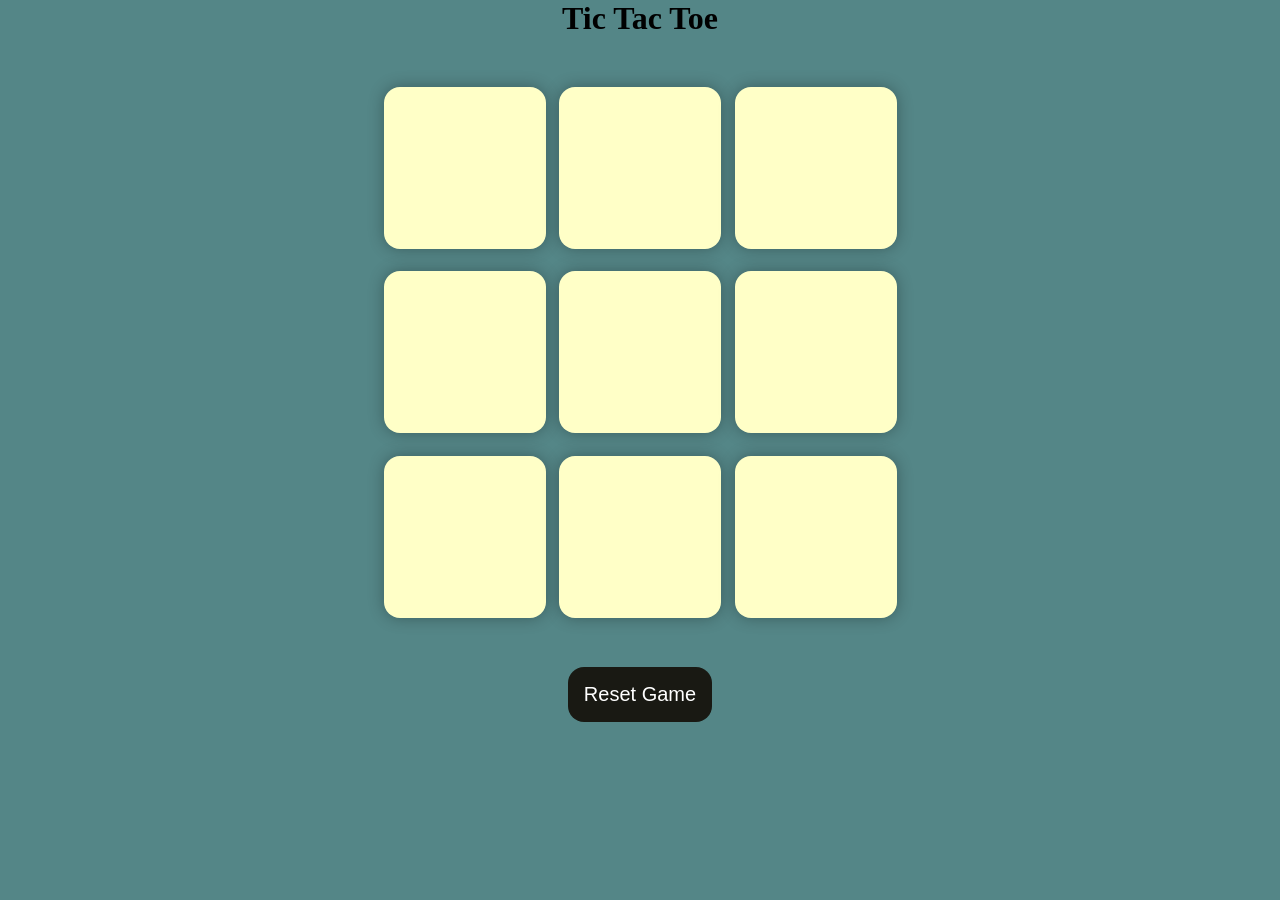
<file: index.html>
<!DOCTYPE html>
<html lang="en">
  <head>
    <meta charset="UTF-8" />
    <meta name="viewport" content="width=device-width, initial-scale=1.0" />
    <title>Tic-Tac-Toe Game</title>
    <link rel="stylesheet" href="styles.css" />
  </head>
  <body>
    <div class="msg-container hide">
      <p id="msg">Winner</p>
      <button id="new-btn">New Game</button>
    </div>
    <main>
      <h1>Tic Tac Toe</h1>
      <div class="container">
        <div class="game">
          <button class="box"></button>
          <button class="box"></button>
          <button class="box"></button>
          <button class="box"></button>
          <button class="box"></button>
          <button class="box"></button>
          <button class="box"></button>
          <button class="box"></button>
          <button class="box"></button>
        </div>
      </div>
      <button id="reset-btn">Reset Game</button>
    </main>
    <script src="app.js"></script>
  </body>
</html>
</file>
<file: styles.css>
* {
  margin: 0;
  padding: 0;
}

body {
  background-color: #548687;
  text-align: center;
}

.container {
  height: 70vh;
  display: flex;

  justify-content: center;
  align-items: center;
}

.game {
  height: 60vmin;
  width: 60vmin;
  display: flex;
  flex-wrap: wrap;
  justify-content: center;
  align-items: center;
  gap: 1.5vmin;
}

.box {
  height: 18vmin;
  width: 18vmin;
  border-radius: 1rem;
  border: none;
  box-shadow: 0 0 1rem rgba(0, 0, 0, 0.3);
  font-size: 8vmin;
  color: #b0413e;
  background-color: #ffffc7;
}

#reset-btn {
  padding: 1rem;
  font-size: 1.25rem;
  background-color: #191913;
  color: #fff;
  border-radius: 1rem;
  border: none;
}

#new-btn {
  padding: 1rem;
  font-size: 1.25rem;
  background-color: #191913;
  color: #fff;
  border-radius: 1rem;
  border: none;
}

#msg {
  color: #ffffc7;
  font-size: 5vmin;
}

.msg-container {
  height: 100vmin;
  display: flex;
  justify-content: center;
  align-items: center;
  flex-direction: column;
  gap: 4rem;
}

.hide {
  display: none;
}
</file>
